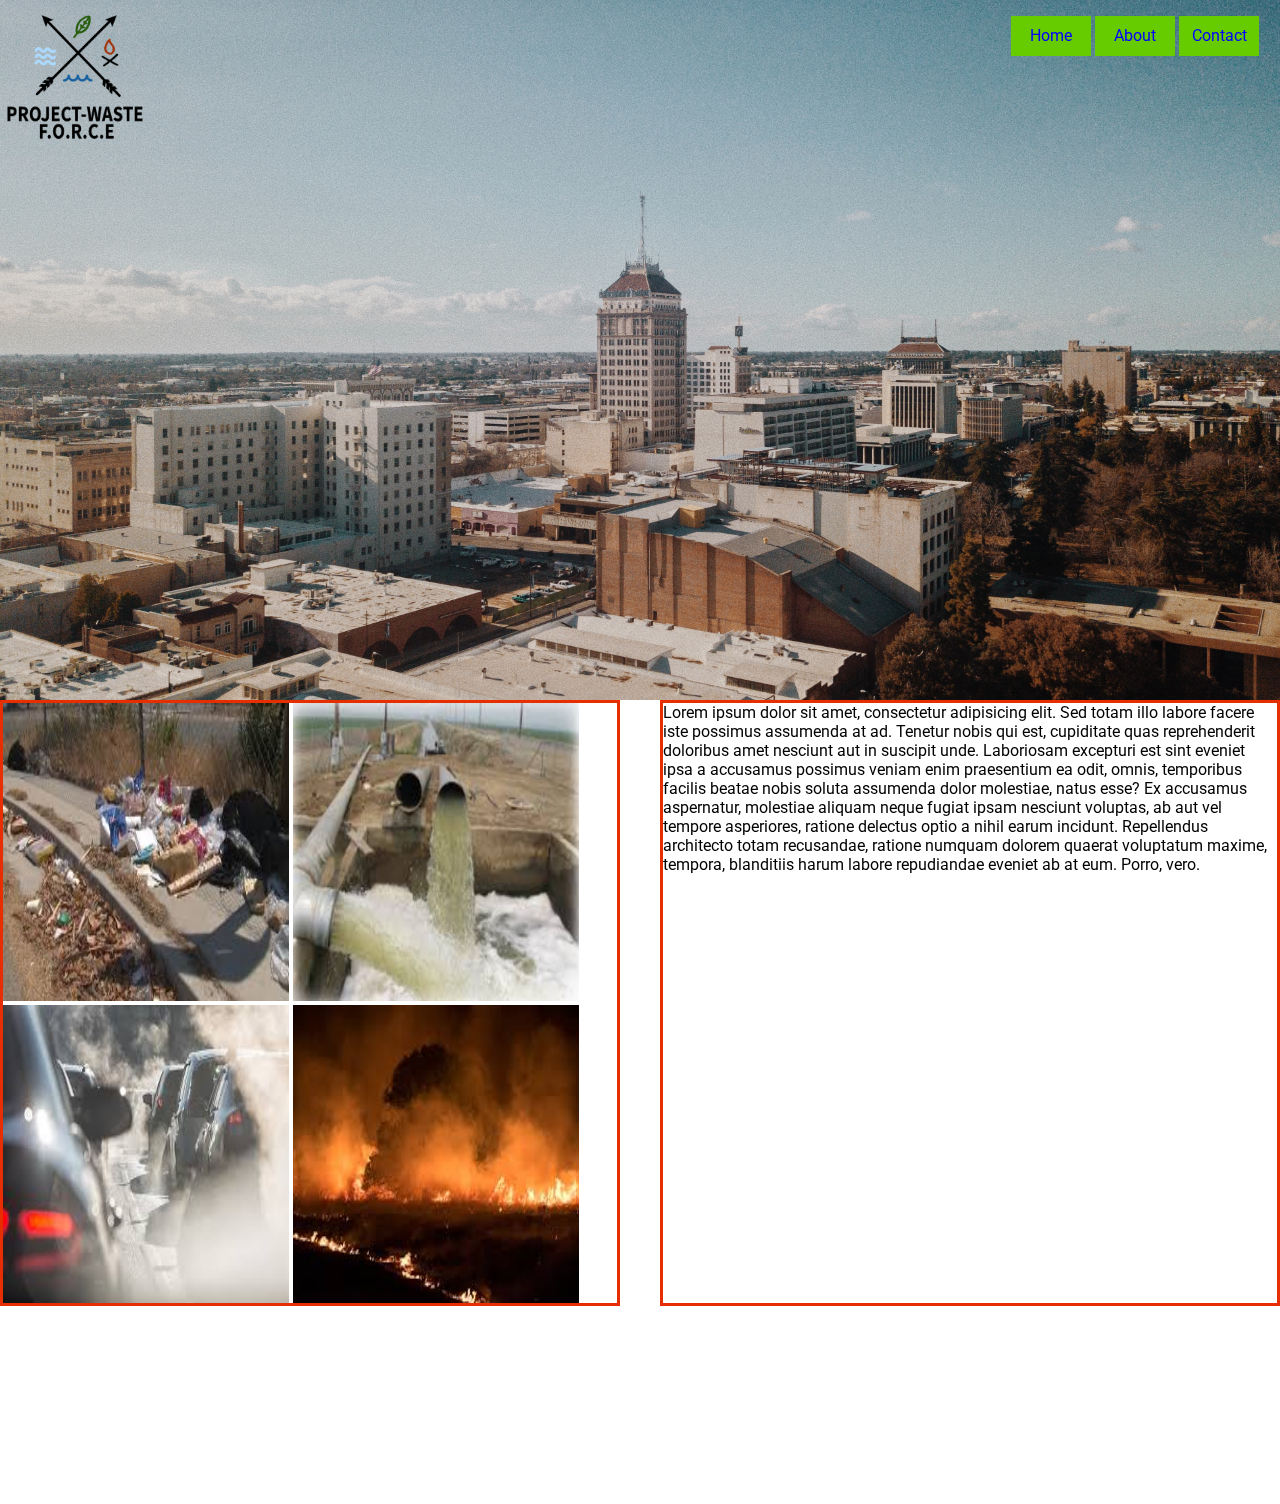
<file: index.html>
<!DOCTYPE html>
<html lang="en-US">
    <head>
      <meta charset="UTF-8">
      <meta name="description" content="Free Web tutorials">
      <meta name="keywords" content="HTML,CSS,XML,JavaScript">
      <meta name="author" content="Caleb Harris">
      <meta name="viewport" content="width=device-width, initial-scale=1.0">
      <title>spiderman</title>
      <link href="https://fonts.googleapis.com/css?family=Roboto" rel="stylesheet">
      <link rel="stylesheet" href="css/style.css" type="text/css"/>
      <!--<link rel="stylesheet" href="css/contact.css" type="text/css"/>-->
    </head>
    <body>
        <header>
            <nav class="nav-bar">
                <img class="logo" src="img/force.png"/>
                <ul class="nav-list">
                    <li class="list-item box1">
                        <a href="index.html">Home</a>
                    </li>
                    <li class="list-item box2">
                        <a href="about.html">About</a>
                    </li>
                    <li class="list-item box3">
                        <a href="contact.html">Contact</a>
                    </li>
                </ul>
            </nav>
        </header>
        
    <section class="banner">
             <!--<img class="banner-img" src="img/fresno.jpg"/>-->
    </section>
    <main class="content">
        <div class="column col-1">
          <img class="smog" src="img/trash.jpg"/> 
          <img class="smog" src="img/water.jpg"/>
          <img class="smog" src="img/smog.jpg"/>
          <img class="smog" src="img/fire.jpg"/>
      </div>
        <div class="column col-2"
        <p>Lorem ipsum dolor sit amet, consectetur adipisicing elit. Sed totam illo labore facere iste possimus assumenda at ad. Tenetur nobis qui est, cupiditate quas reprehenderit doloribus amet nesciunt aut in suscipit unde. Laboriosam excepturi est sint eveniet ipsa a accusamus possimus veniam enim praesentium ea odit, omnis, temporibus facilis beatae nobis soluta assumenda dolor molestiae, natus esse? Ex accusamus aspernatur, molestiae aliquam neque fugiat ipsam nesciunt voluptas, ab aut vel tempore asperiores, ratione delectus optio a nihil earum incidunt. Repellendus architecto totam recusandae, ratione numquam dolorem quaerat voluptatum maxime, tempora, blanditiis harum labore repudiandae eveniet ab at eum. Porro, vero.
        </p>
        </div>
    </main>
    <footer>
    </footer>
    </body>
</html>
</file>
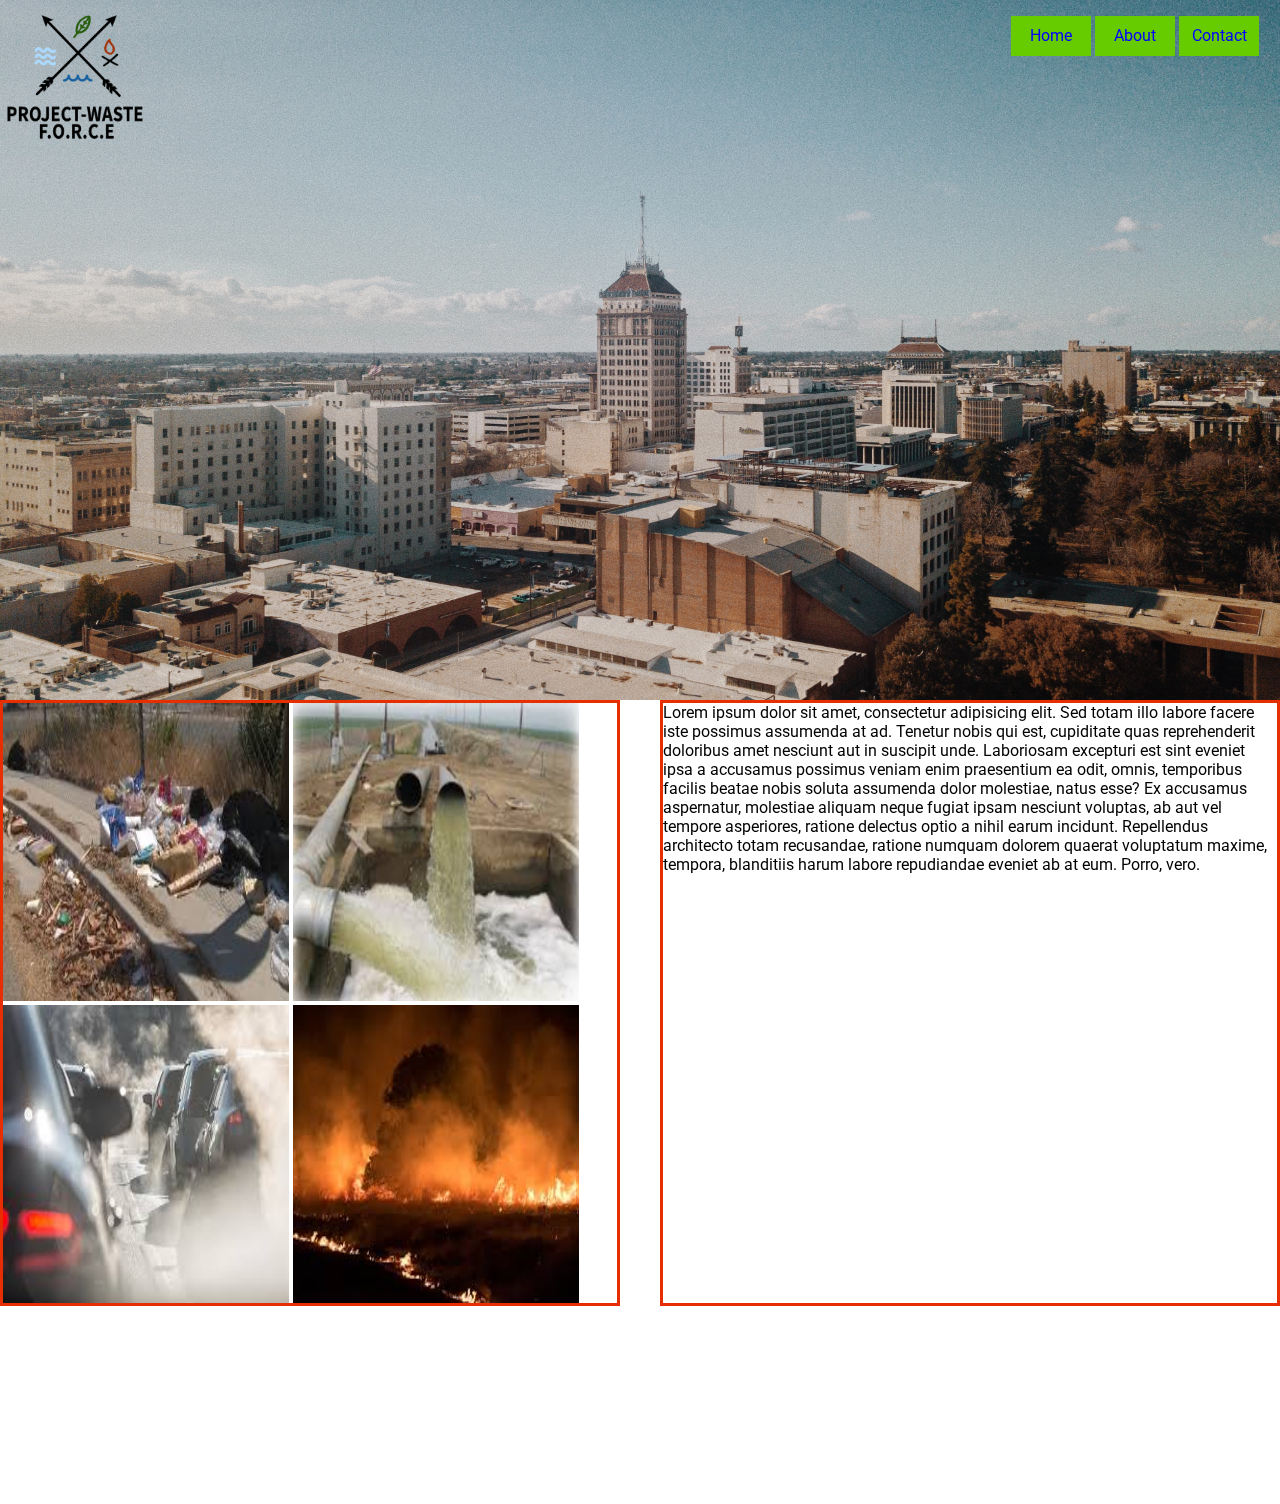
<file: about.html>
<!DOCTYPE html>
<html lang="en-US">
    <head>
      <meta charset="UTF-8">
      <meta name="description" content="Free Web tutorials">
      <meta name="keywords" content="HTML,CSS,XML,JavaScript">
      <meta name="author" content="Caleb Harris">
      <meta name="viewport" content="width=device-width, initial-scale=1.0">
      <title>spiderman</title>
      <link href="https://fonts.googleapis.com/css?family=Roboto" rel="stylesheet">
      <link rel="stylesheet" href="css/style.css" type="text/css"/>
    </head>
    <body>
        <!--Start of navigation-->
        <header>
            <nav class="nav-bar">
                <img class="logo" src="img/force.png"/>
                <ul class="nav-list">
                    <li class="list-item box1">
                        <a href="index.html">Home</a>
                    </li>
                    <li class="list-item box2">
                        <a href="about.html">About</a>
                    </li>
                    <li class="list-item box3">
                        <a href="contact.html">Contact</a>
                    </li>
                </ul>
            </nav>
        </header>
        <!--End of Navigation-->
        <!--Start of Banner-->
    <section class="banner">
             <!--<img class="banner-img" src="img/fresno.jpg"/>-->
    </section>
    <!--End of Banner-->
    <main class="content">
        <div class="column col-1">
          <img class="smog" src="img/trash.jpg"/> 
          <img class="smog" src="img/water.jpg"/>
          <img class="smog" src="img/smog.jpg"/>
          <img class="smog" src="img/fire.jpg"/>
      </div>
        <div class="column col-2"
        <p>Lorem ipsum dolor sit amet, consectetur adipisicing elit. Sed totam illo labore facere iste possimus assumenda at ad. Tenetur nobis qui est, cupiditate quas reprehenderit doloribus amet nesciunt aut in suscipit unde. Laboriosam excepturi est sint eveniet ipsa a accusamus possimus veniam enim praesentium ea odit, omnis, temporibus facilis beatae nobis soluta assumenda dolor molestiae, natus esse? Ex accusamus aspernatur, molestiae aliquam neque fugiat ipsam nesciunt voluptas, ab aut vel tempore asperiores, ratione delectus optio a nihil earum incidunt. Repellendus architecto totam recusandae, ratione numquam dolorem quaerat voluptatum maxime, tempora, blanditiis harum labore repudiandae eveniet ab at eum. Porro, vero.
        </p>
        </div>
    </main>
    <footer>
    </footer>
    </body>
</html>
</file>
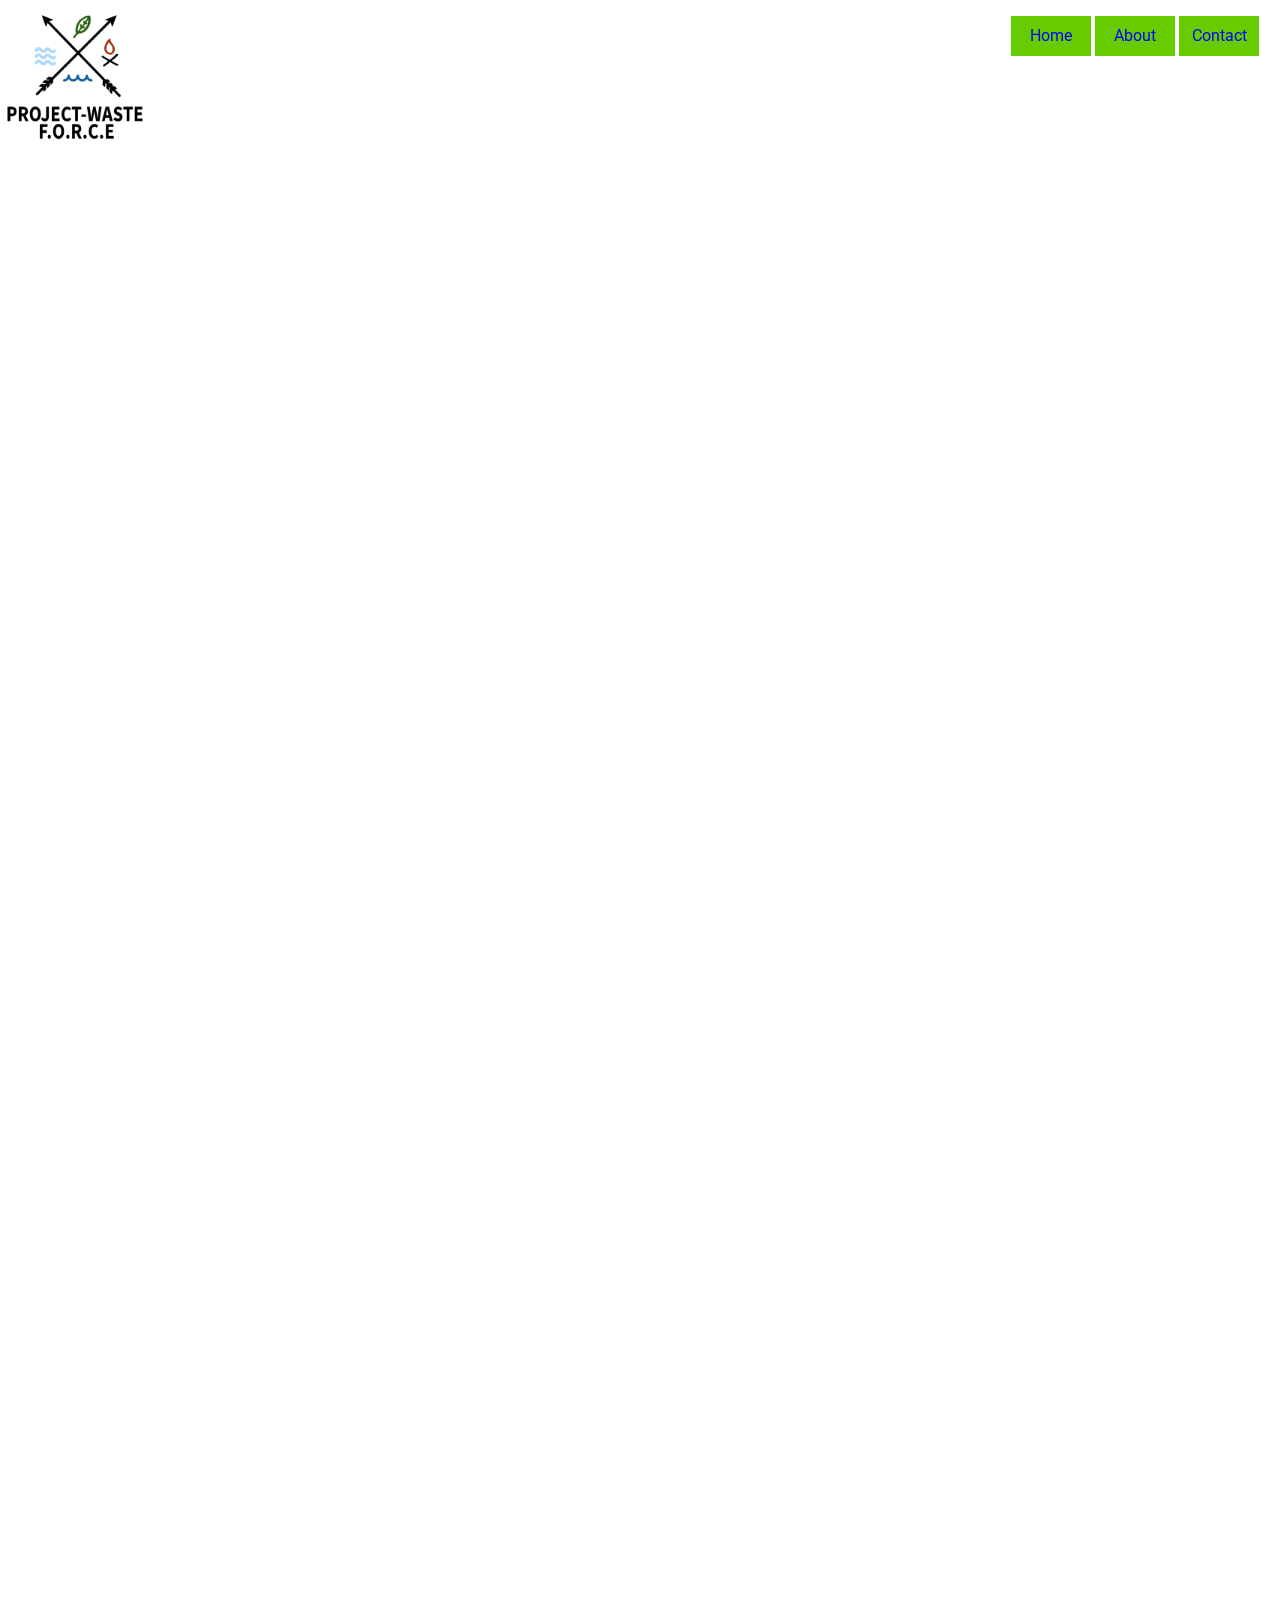
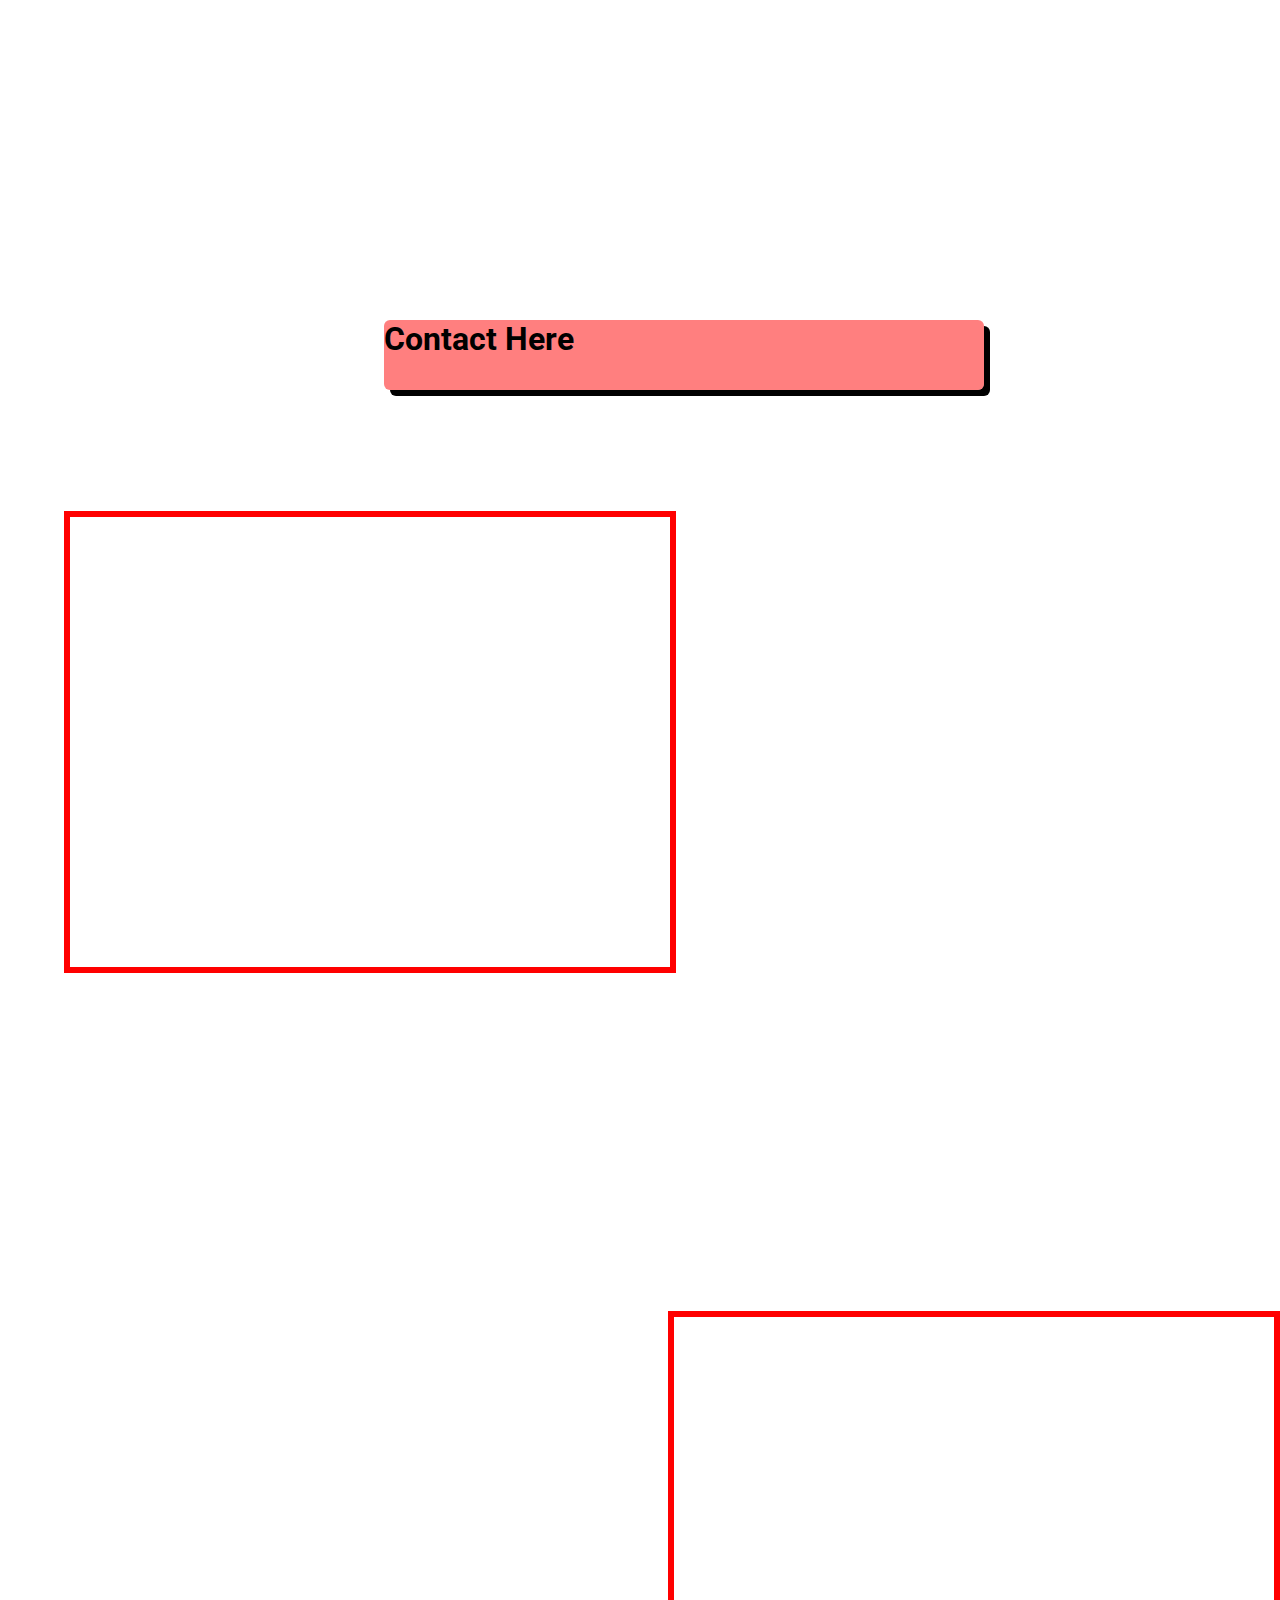
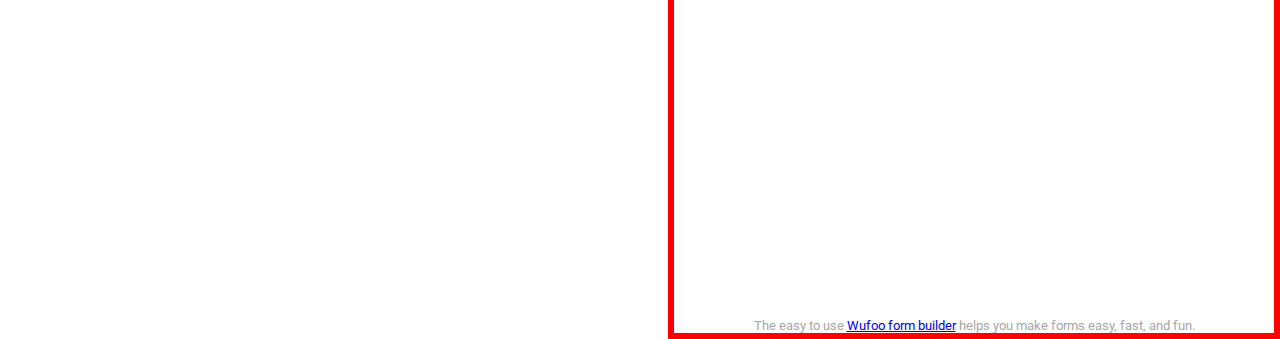
<file: contact.html>
<!DOCTYPE html>
<html lang="en-US">
    <head>
      <meta charset="UTF-8">
      <meta name="description" content="Free Web tutorials">
      <meta name="keywords" content="HTML,CSS,XML,JavaScript">
      <meta name="author" content="Caleb Harris">
      <meta name="viewport" content="width=device-width, initial-scale=1.0">
      <title>spiderman</title>
      <link href="https://fonts.googleapis.com/css?family=Roboto" rel="stylesheet">
      <link rel="stylesheet" href="css/style.css" type="text/css"/>
            <!--<link rel="stylesheet" href="css/contact.css" type="text/css"/>-->
    </head>
    <body>
        <header>
            <nav class="nav-bar">
                <img class="logo" src="img/force.png"/>
                <ul class="nav-list">
                    <li class="list-item box1">
                        <a href="index.html">Home</a>
                    </li>
                    <li class="list-item box2">
                        <a href="about.html">About</a>
                    </li>
                    <li class="list-item box3">
                        <a href="contact.html">Contact</a>
                    </li>
                </ul>
            </nav>
        </header>
   <!--END OF NAVIGATION-->
   
   <h1 class="about-header">Contact Here</h1>
   <section class="container">
       <div class="map">
           <iframe src="https://www.google.com/maps/embed?pb=!1m18!1m12!1m3!1d3197.6042401503946!2d-119.78797104965392!3d36.73206497986436!2m3!1f0!2f0!3f0!3m2!1i1024!2i768!4f13.1!3m3!1m2!1s0x809460a5cfdf4b6b%3A0xab092ce50c284a0a!2sBitwise+Industries!5e0!3m2!1sen!2sus!4v1539916017454" width="600" height="450" frameborder="0" style="border:0" allowfullscreen></iframe>
      </div>
       </section>
       <div class=form>
     <iframe height="597"
    allowTransparency="true"
    frameborder="0"
    scrolling="no"
    style="width:100%;border:none"
    src="https://calebraves.wufoo.com/embed/zm1w71r02yi24i/">
     <a href="https://calebraves.wufoo.com/forms/zm1w71r02yi24i/">
     Fill out my Wufoo form!
     </a>
    </iframe>
    <div id="wuf-adv" style="font-family:inherit;font-size: small;color:#a7a7a7;text-align:center;display:block;">
     <span class="notranslate">
    The easy to use <a href="http://www.wufoo.com/form-builder/">Wufoo form builder</a> helps you make forms easy, fast, and fun.
    </span>
    </div>
    </div>
    <footer>
    </footer>
    </body>
</html>
</file>
<file: css/style.css>
body {
    margin: 0 auto;
    font-family: 'Roboto', sans-serif;
}
/*Start of Navigation*/
.nav-bar {
    background-color: fff;
    width: 100%;
    height: 150px;
    /*border: 3px solid blue;*/
    overflow: hidden;
    position: fixed;
}
.logo{
  height: 150px;
}
.nav-list {
  height: 50px;
  width: 250px;
  float: right;
  text-align: center;
  line-height: 40px;
  margin-right: 10px;
  
}
.list-item {
  width: 80px;
  height: 40px;
  margin: 10px;
  list-style-type: none;
  display: inline-block;
  margin-left: -10px;
  margin-top: -10px;
  background-color: #66cc00;
  /*border-radius: 50%;*/
 
}
/*End of Navigation*/
.list-item a {
  text-decoration: none;
  color: yellow;
  
}
.list-item a {
  color: blue;
}
.list-item:hover {
  background-color: white;
}
.banner {
  background-image: url('../img/fresno.jpg');
  background-size: cover;
  background-position: center;
  height: 700px;
  width: 100%;
  /*border: 3px solid blue;*/
  overflow: hidden;
  /*margin-top: 70px;*/
}
.smog {
  background-image: url('../img/trash.jpg');
   height: 298px;
    width: 286px;
}
.column {
  height: 600px;
  width: 48%;
  border: 3px solid #e62e00;
  position: absolute;
}
.col-img {
  height: 100px;
  width: 100px;
}
.col-2{
  right: 0;
}
.col-2 p {
  text-align: justify;
  padding: 50%;
}
.content {
  height: 440px;
}
.about-header{
  height: 70px;
  width: 600px;
  display: inline-block;
  background-color: rgba(255,0,0,.5);
  margin-top: 150%;
  margin-left: 30%;
  font-family: 
  text-align: center;
  box-shadow: 6px 6px #000;
  border-radius: 6px;
}
.container{
  margin: 0 auto;
  width: 100%;
  height: 800px;
  margin-top: 100px;
}
.map{
  height: 450px;
  width: 600px;
  border: red solid 6px;
  float: left;
  margin-left: 5%;
}
.form{
  
  width: 600px;
  float: right;
  border: red solid 6px;
  margin-left: 10%;
}
</file>
